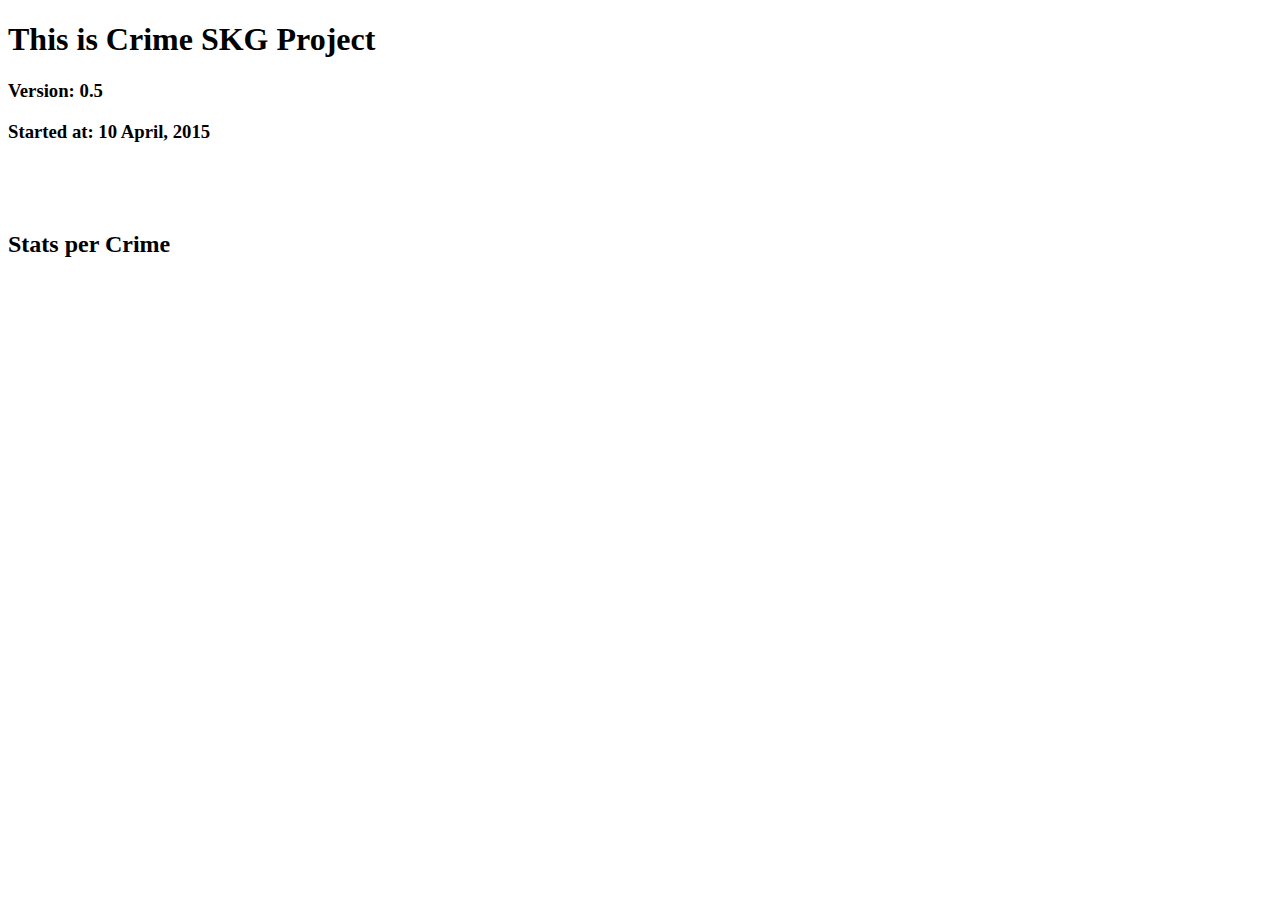
<file: index.html>
<!DOCTYPE html>
<html>
    <head>
        <title>Crime SKG v0.5</title>

        <script src="https://ajax.googleapis.com/ajax/libs/jquery/2.1.3/jquery.min.js"></script>
        <script src="js/jquery.csv.min.js"></script>
        <script src="js/sugar.min.js"></script>
        <script src="js/crime.skg.js"></script>

        <link rel="stylesheet" type="text/css" href="css/style.css" media="screen" />

        <script type="text/javascript">
            $.ajax({
                url: "data/crimeskg.csv",
                async: false,
                success: function (csvd) {
                    data = $.csv.toObjects(csvd);
                },
                dataType: "text",
                complete: function () {
                    //res = data.findAll({year: "2014"}).sortBy("level0");
                    res = data.findAll({crimeid: "1"});
                    m = res.max("done");
                }
            });

        </script>
    </head>
    <body>
        <h1>This is Crime SKG Project</h1>
        <h3>Version: 0.5</h3>
        <h3>Started at: 10 April, 2015</h3>
        <div style="height: 50px;"></div>

        <h2>Stats per Crime</h2>
        <script type="text/javascript">get_crime_types();</script>
        <!-- <script type="text/javascript">get_years_menu();</script> -->
    </body>
</html>
</file>
<file: css/style.css>
/** HIGHCHARTS - SPARKLINES CSS */

#result {
	text-align: right;
	color: gray;
	min-height: 2em;
}
#table-sparkline {
	margin: 0 auto;
    border-collapse: collapse;
}
th {
    font-weight: bold;
    text-align: left;
}
td, th {
    padding: 5px;
    border-bottom: 1px solid silver;
    height: 20px;
}

thead th {
    border-top: 2px solid gray;
    border-bottom: 2px solid gray;
}
.highcharts-tooltip>span {
	background: white;
	border: 1px solid silver;
	border-radius: 3px;
	box-shadow: 1px 1px 2px #888;
	padding: 8px;
}
</file>
